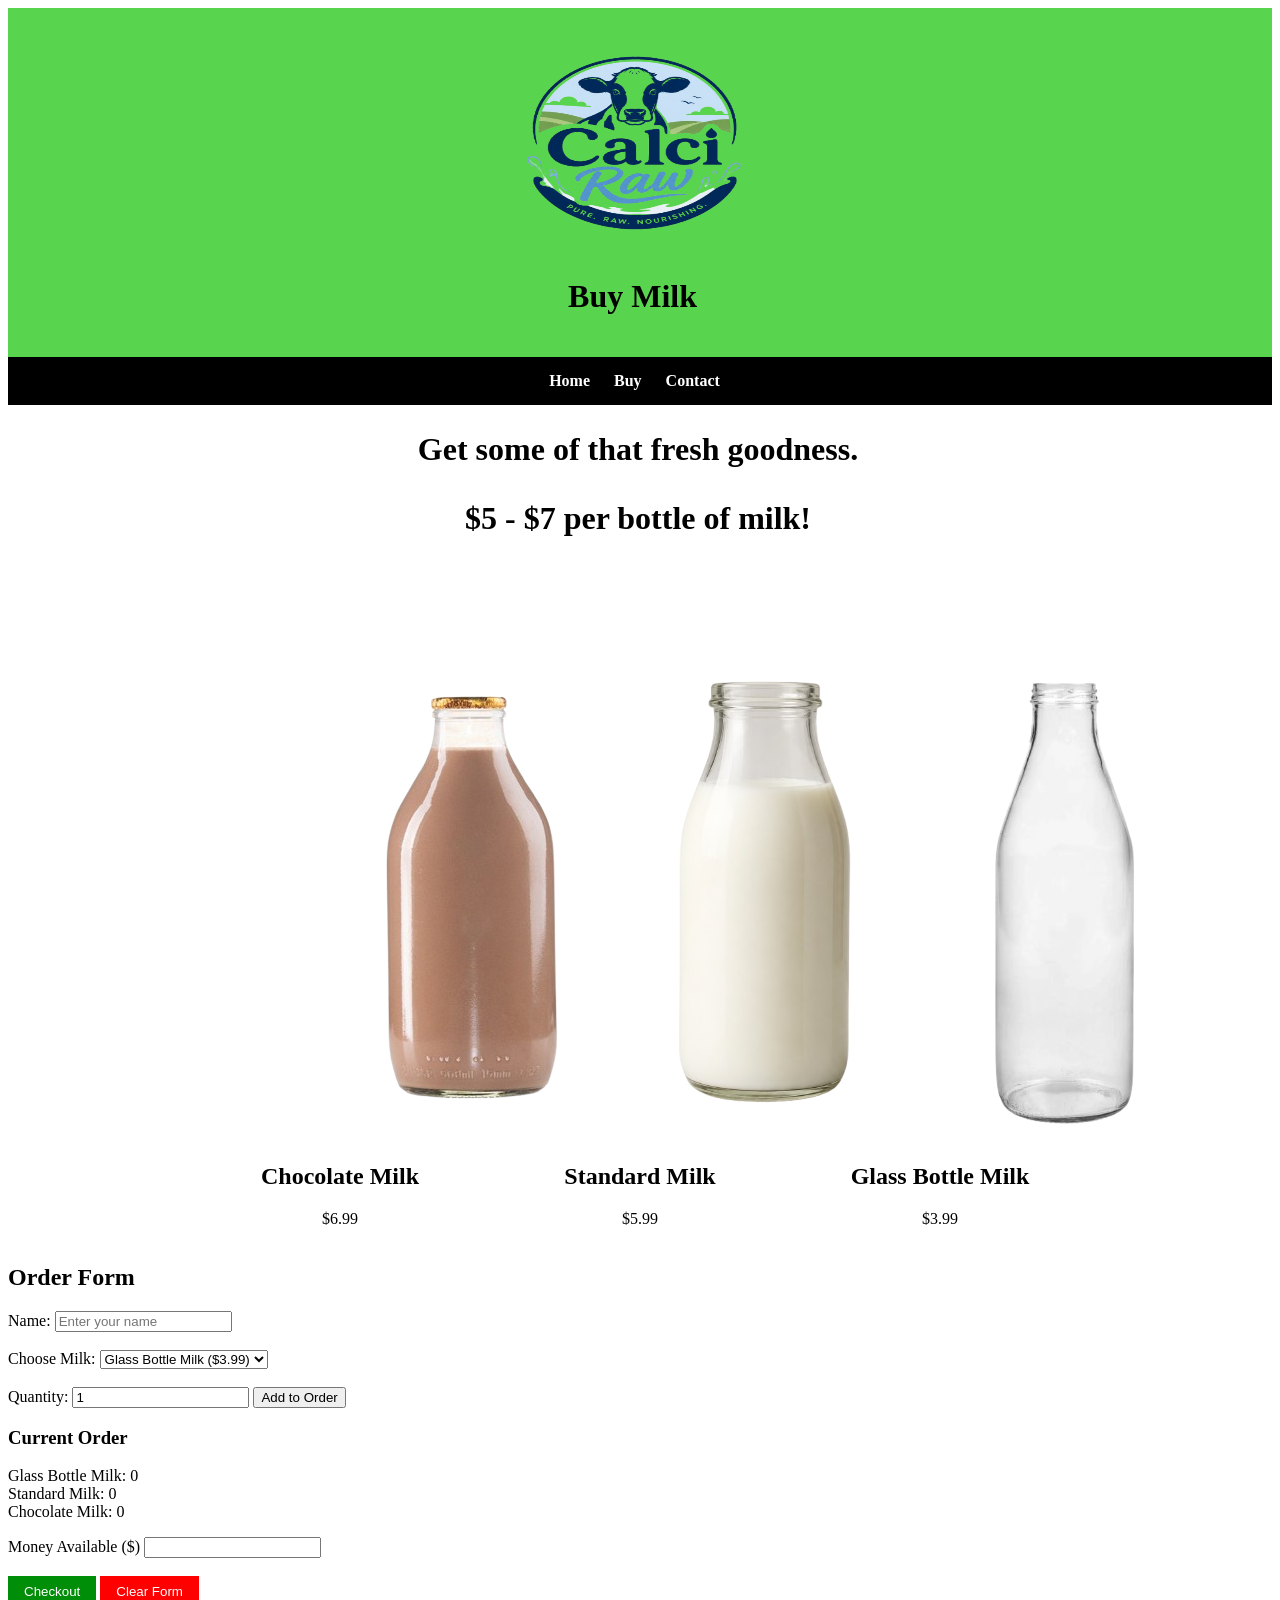
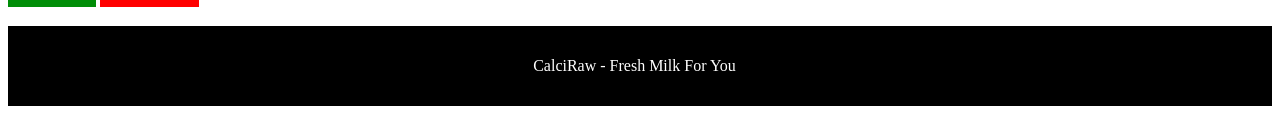
<file: buy.html>
<!DOCTYPE html>
<html>
<head>
    <title>CalciRaw - Fresh Milk</title>
    <link rel="stylesheet" href="style.css">
</head>

<body>

<header>
    <img src="CalciRaw1.png" style="width:300px;height:210px;">
    <h1>Buy Milk</h1>
</header>

<nav>
    <a href="index.html">Home</a>
    <a href="buy.html">Buy</a>
    <a href="Contact.html">Contact</a>
</nav>
<h1>Get some of that fresh goodness. <p>$5 - $7 per bottle of milk!</p></h1>

<div class="products">

    <div class="product">
        <img src="choc.png" alt="Chocolate Milk">
        <h2>Chocolate Milk</h2>
        <p>$6.99</p>
    </div>

    <div class="product">
        <img src="Milk1.png" alt="Standard Milk">
        <h2>Standard Milk</h2>
        <p>$5.99</p>
    </div>

    <div class="product">
        <img src="glass bottle.png" alt="Glass Bottle">
        <h2>Glass Bottle Milk</h2>
        <p>$3.99</p>
    </div>

</div>
<h2>Order Form</h2>
<label for="customerName">Name:</label>
<input type="text" id="customerName" placeholder="Enter your name" required>

<br><br>

<label for="milkType">Choose Milk:</label>
<select id="milkType">
    <option value="glass">Glass Bottle Milk ($3.99)</option>
    <option value="standard">Standard Milk ($5.99)</option>
    <option value="chocolate">Chocolate Milk ($6.99)</option>
</select>

<br><br>

<label for="quantity">Quantity:</label>
<input type="number" id="quantity" min="1" value="1">

<button onclick="addItem()">Add to Order</button>

<h3>Current Order</h3>
<p id="orderList">
    Glass Bottle Milk: 0<br>
    Standard Milk: 0<br>
    Chocolate Milk: 0
</p>

<label for="money">Money Available ($)</label>
<input type="number" id="money" step="0.1" required>

<br><br>

<button onclick="checkout()" class="submit">Checkout</button>
<button onclick="clearForm()" class="clear-button">Clear Form</button>
<h3 id="output"></h3>

<footer>
    <p>CalciRaw - Fresh Milk For You</p>
</footer>

<script src="script.js"></script>

</body>
</html>
</file>
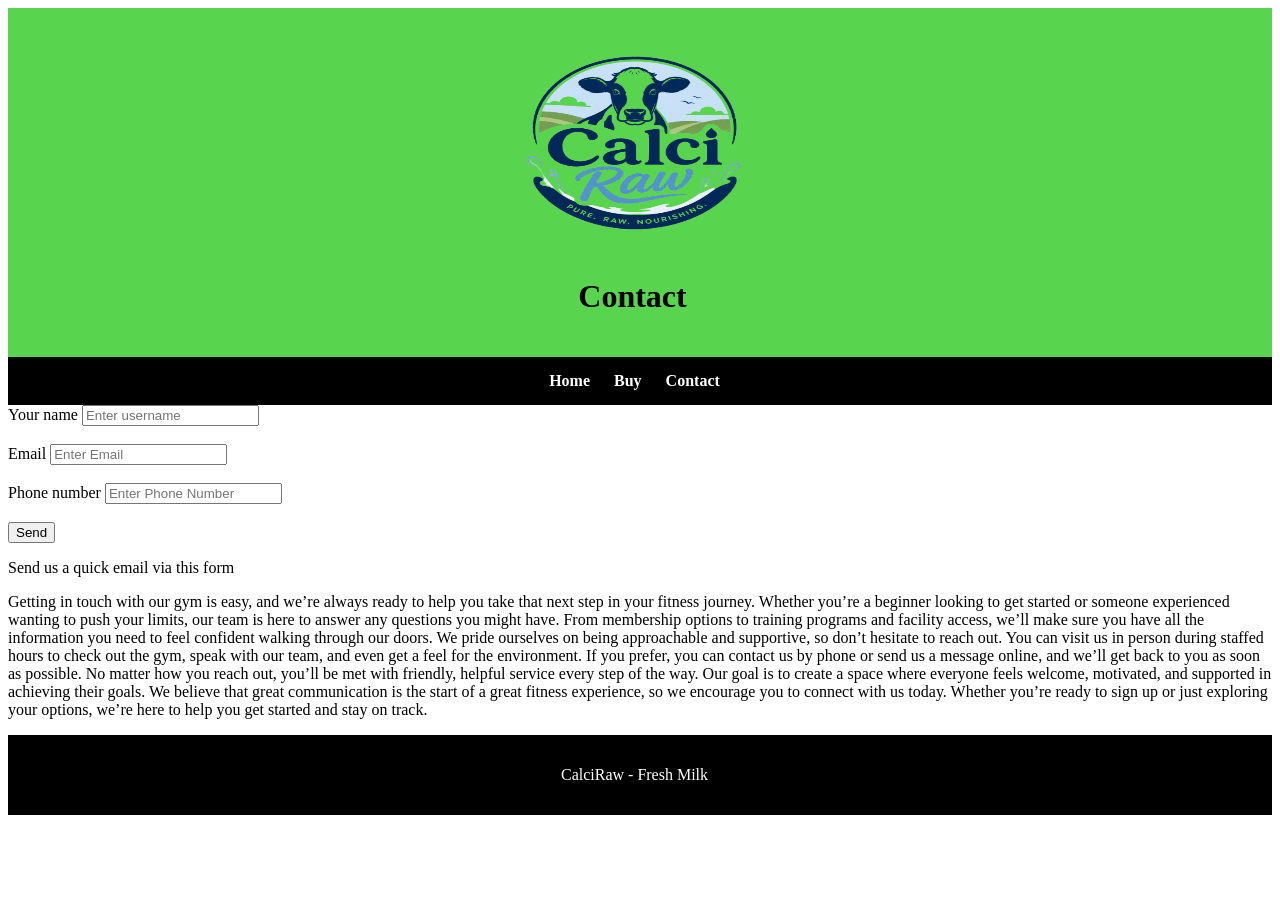
<file: Contact.html>
<!DOCTYPE html>
<html>
<head>
<title>CalciRaw - Fresh Milk</title>
 <link rel="stylesheet" href="style.css">
</head>
<header>
  <!--  I got the code from my website project  -->
      <img src="CalciRaw1.png" style="width:300px;height:210px;">
    <h1>Contact</h1>
  </header>
  <nav>
<a href="index.html">Home</a>
<a href="buy.html">Buy</a>
<a href="Contact.html">Contact</a>
</nav>
 
<body>
    <form action="/login" method="POST">
        <label for="username">Your name</label>
        <input type="text" id="username" name="username" placeholder="Enter username" required>
        <br>          <br>
        <label for="password">Email</label>
        <input type="password" id="password" name="password" placeholder="Enter Email" required>
        <br><br>
        <label for="phone number">Phone number</label>
        <input type="Phone number" id="phone number" name="phone nuber" placeholder="Enter Phone Number" required>
        <br><br>
        <button type="Send">Send</button>
    </form>
<p>Send us a quick email via this form</p>
<p>Getting in touch with our gym is easy, and we’re always ready to help you take that next step in your fitness journey. Whether you’re a beginner looking to get started or someone experienced wanting to push your limits, our team is here to answer any questions you might have. From membership options to training programs and facility access, we’ll make sure you have all the information you need to feel confident walking through our doors.

We pride ourselves on being approachable and supportive, so don’t hesitate to reach out. You can visit us in person during staffed hours to check out the gym, speak with our team, and even get a feel for the environment. If you prefer, you can contact us by phone or send us a message online, and we’ll get back to you as soon as possible. No matter how you reach out, you’ll be met with friendly, helpful service every step of the way.

Our goal is to create a space where everyone feels welcome, motivated, and supported in achieving their goals. We believe that great communication is the start of a great fitness experience, so we encourage you to connect with us today. Whether you’re ready to sign up or just exploring your options, we’re here to help you get started and stay on track.
</p>
<footer>
    <p>CalciRaw - Fresh Milk</p>
  </footer>
</body>
</html>
</file>
<file: style.css>
body {
    background-color: rgb(255, 255, 255);
  }
/***  I got the code from my website project ***/
   nav {
        background-color: rgb(0, 0, 0);
        padding: 15px;
        padding-left: 4px;
         text-align: center;
      }
   header {
        background-color: rgb(89, 212, 78);
        color: rgb(0, 0, 0);
        padding: 15px;
        padding-left: 4px;
         text-align: center;
      }
  
      footer {
        background-color: #000000;
        color: white;
        text-align: center;
        padding: 15px;
        padding-left: 4px;
      }
  
  h1{padding: 5px;
        padding-left: 1px;
        text-align: center;}
        
        nav a {
        color: white;
        text-decoration: none;
        font-weight: bold;
        margin: 10px;
      }
  
       img {
        width: 100%;
        max-width: 600px;
        margin-top: 15px;
        border-radius: 8px;
      }
 
  
 
  /**** Kinda Useless for myimges but I will keep it just in case***/
   .smooth-square {
    border-radius: 35px;     
    object-fit: cover;        
    aspect-ratio: 1 / 1;   
    width: 100%;
    max-width: 600px; 
    transition: transform 0.3s ease, box-shadow 0.3s ease;
  }
  
  .smooth-square:hover {
    transform: scale(1.05);
    box-shadow: 10px 25px rgba(0, 0, 0, 0.15);
  }
/**** Using for my Images on Buy.html***/
.products {
    display: flex;
    justify-content: center;
    gap: 50px;
    flex-wrap: wrap;   /* Moves to next line if screen gets small */
    margin-top: 50px;
    
}

.product {
    text-align: center;
    width: 250px;
}
.product img {
    width: 500px;
    height: 500px;        
}

button.clear-button {
    background-color: red !important;
    color: white !important;
    border: none;
    padding: 8px 16px;
    cursor: pointer;
}

button.clear-button:hover {
    background-color: darkred !important;
}

button.submit {
  background-color: rgb(0, 141, 7) !important;
    color: white !important;
    border: none;
    padding: 8px 16px;
    cursor: pointer;
}

button.submit:hover { 
  background-color: rgb(0, 56, 3)
}
</file>
